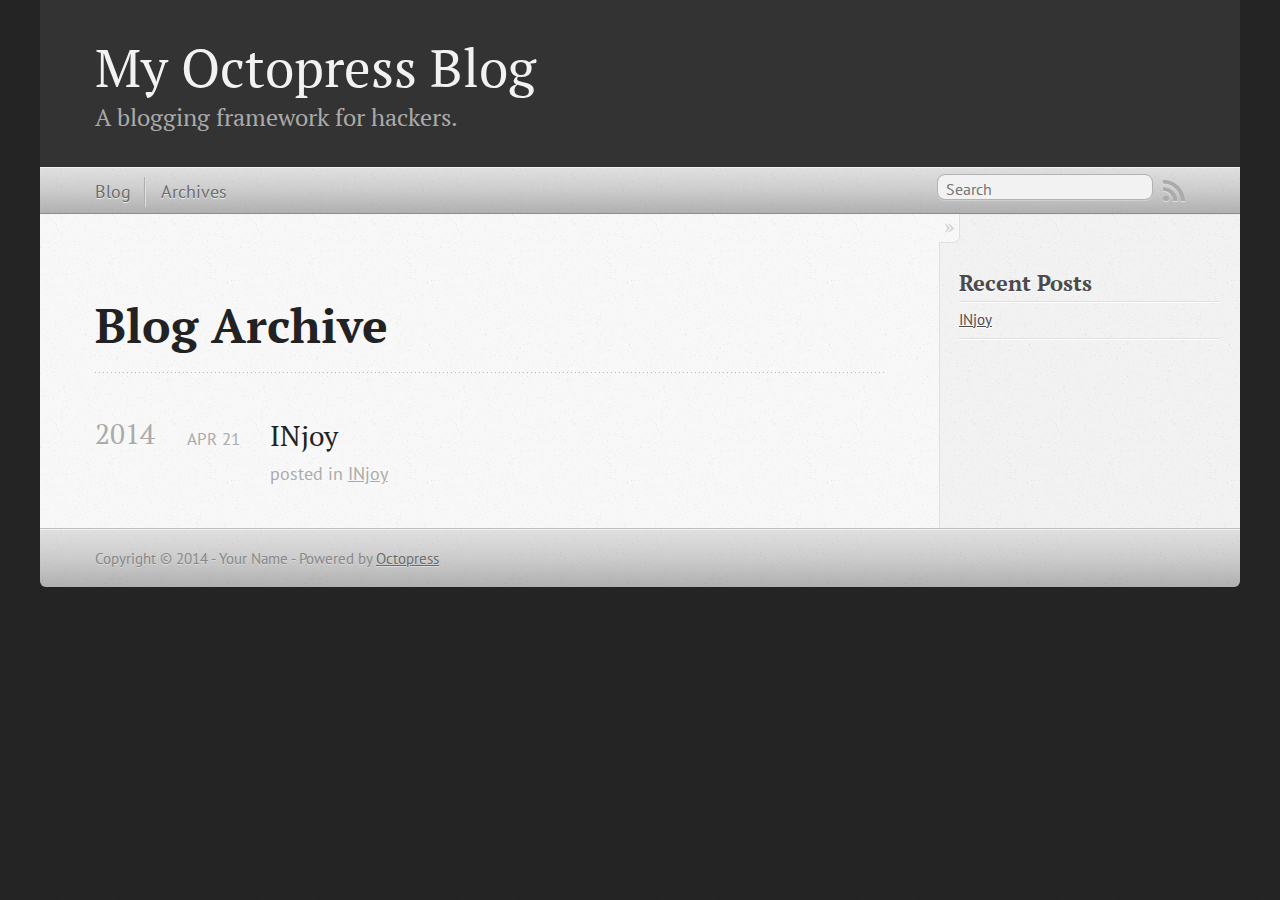
<file: blog/archives/index.html>
<!DOCTYPE html>
<!--[if IEMobile 7 ]><html class="no-js iem7"><![endif]-->
<!--[if lt IE 9]><html class="no-js lte-ie8"><![endif]-->
<!--[if (gt IE 8)|(gt IEMobile 7)|!(IEMobile)|!(IE)]><!--><html class="no-js" lang="en"><!--<![endif]-->
<head>
  <meta charset="utf-8">
  <title>Blog Archive - My Octopress Blog</title>
  <meta name="author" content="Your Name">

  
  <meta name="description" content=" Blog Archive 2014 INjoy
Apr 21 2014 posted in INjoy Recent Posts INjoy ">
  

  <!-- http://t.co/dKP3o1e -->
  <meta name="HandheldFriendly" content="True">
  <meta name="MobileOptimized" content="320">
  <meta name="viewport" content="width=device-width, initial-scale=1">

  
  <link rel="canonical" href="http://hiczf.github.io/blog/archives">
  <link href="/favicon.png" rel="icon">
  <link href="/stylesheets/screen.css" media="screen, projection" rel="stylesheet" type="text/css">
  <link href="/atom.xml" rel="alternate" title="My Octopress Blog" type="application/atom+xml">
  <script src="/javascripts/modernizr-2.0.js"></script>
  <script src="//ajax.googleapis.com/ajax/libs/jquery/1.9.1/jquery.min.js"></script>
  <script>!window.jQuery && document.write(unescape('%3Cscript src="./javascripts/libs/jquery.min.js"%3E%3C/script%3E'))</script>
  <script src="/javascripts/octopress.js" type="text/javascript"></script>
  <!--Fonts from Google"s Web font directory at http://google.com/webfonts -->
<link href="//fonts.googleapis.com/css?family=PT+Serif:regular,italic,bold,bolditalic" rel="stylesheet" type="text/css">
<link href="//fonts.googleapis.com/css?family=PT+Sans:regular,italic,bold,bolditalic" rel="stylesheet" type="text/css">

  

</head>

<body   >
  <header role="banner"><hgroup>
  <h1><a href="/">My Octopress Blog</a></h1>
  
    <h2>A blogging framework for hackers.</h2>
  
</hgroup>

</header>
  <nav role="navigation"><ul class="subscription" data-subscription="rss">
  <li><a href="/atom.xml" rel="subscribe-rss" title="subscribe via RSS">RSS</a></li>
  
</ul>
  
<form action="https://www.google.com/search" method="get">
  <fieldset role="search">
    <input type="hidden" name="q" value="site:hiczf.github.io" />
    <input class="search" type="text" name="q" results="0" placeholder="Search"/>
  </fieldset>
</form>
  
<ul class="main-navigation">
  <li><a href="/">Blog</a></li>
  <li><a href="/blog/archives">Archives</a></li>
</ul>

</nav>
  <div id="main">
    <div id="content">
      <div>
<article role="article">
  
  <header>
    <h1 class="entry-title">Blog Archive</h1>
    
  </header>
  
  <div id="blog-archives">



  
  <h2>2014</h2>

<article>
  
<h1><a href="/blog/2014/04/21/INjoy/">INjoy</a></h1>
<time datetime="2014-04-21T17:44:59+08:00" pubdate><span class='month'>Apr</span> <span class='day'>21</span> <span class='year'>2014</span></time>

<footer>
  <span class="categories">posted in <a class='category' href='/blog/categories/injoy/'>INjoy</a></span>
</footer>


</article>

</div>

  
</article>

</div>

<aside class="sidebar">
  
    <section>
  <h1>Recent Posts</h1>
  <ul id="recent_posts">
    
      <li class="post">
        <a href="/blog/2014/04/21/INjoy/">INjoy</a>
      </li>
    
  </ul>
</section>





  
</aside>


    </div>
  </div>
  <footer role="contentinfo"><p>
  Copyright &copy; 2014 - Your Name -
  <span class="credit">Powered by <a href="http://octopress.org">Octopress</a></span>
</p>

</footer>
  







  <script type="text/javascript">
    (function(){
      var twitterWidgets = document.createElement('script');
      twitterWidgets.type = 'text/javascript';
      twitterWidgets.async = true;
      twitterWidgets.src = '//platform.twitter.com/widgets.js';
      document.getElementsByTagName('head')[0].appendChild(twitterWidgets);
    })();
  </script>





</body>
</html>
</file>
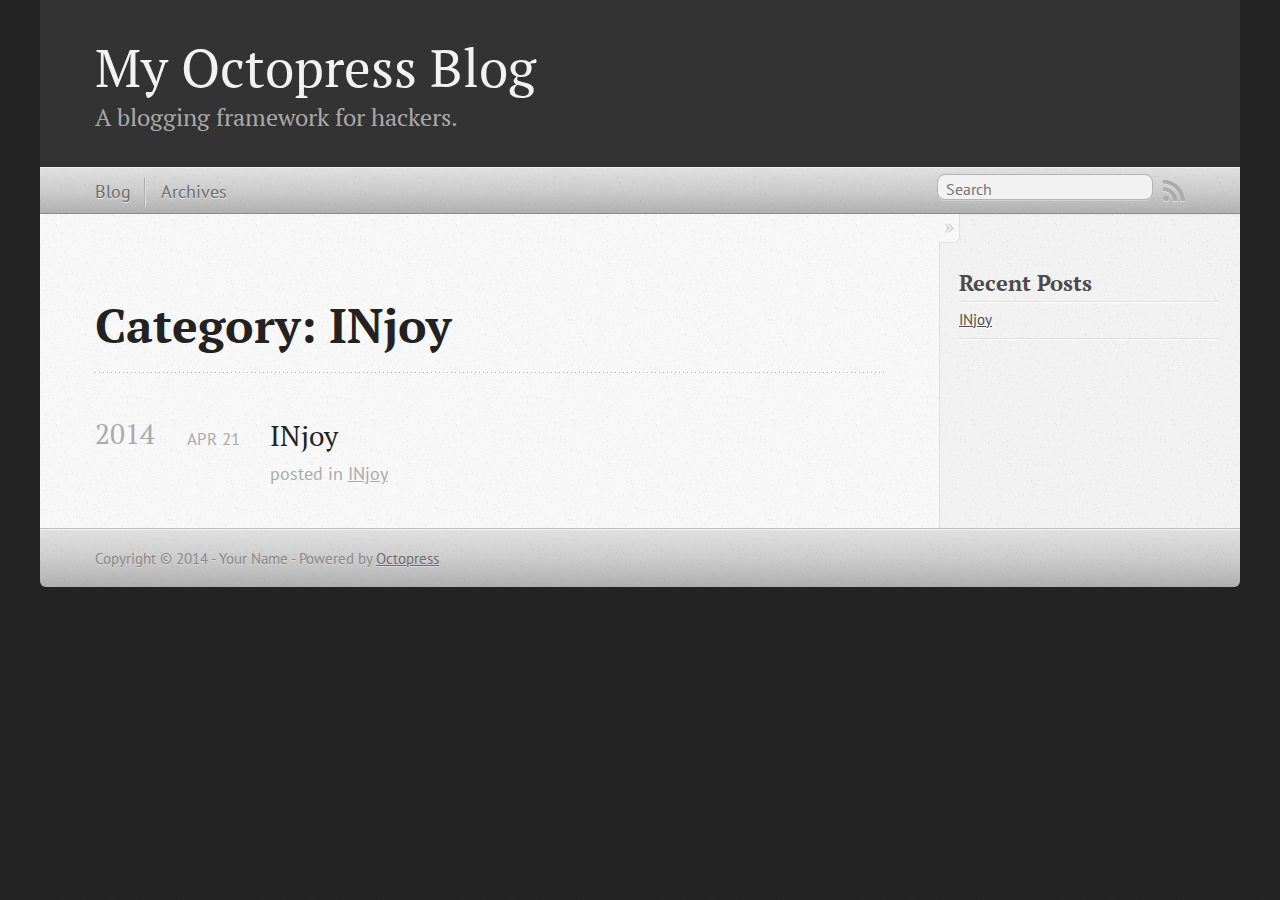
<file: blog/categories/injoy/index.html>
<!DOCTYPE html>
<!--[if IEMobile 7 ]><html class="no-js iem7"><![endif]-->
<!--[if lt IE 9]><html class="no-js lte-ie8"><![endif]-->
<!--[if (gt IE 8)|(gt IEMobile 7)|!(IEMobile)|!(IE)]><!--><html class="no-js" lang="en"><!--<![endif]-->
<head>
  <meta charset="utf-8">
  <title>Category: INjoy - My Octopress Blog</title>
  <meta name="author" content="Your Name">

  
  <meta name="description" content="Category: INjoy">
  

  <!-- http://t.co/dKP3o1e -->
  <meta name="HandheldFriendly" content="True">
  <meta name="MobileOptimized" content="320">
  <meta name="viewport" content="width=device-width, initial-scale=1">

  
  <link rel="canonical" href="http://hiczf.github.ioblog/categories/injoy">
  <link href="/favicon.png" rel="icon">
  <link href="/stylesheets/screen.css" media="screen, projection" rel="stylesheet" type="text/css">
  <link href="/atom.xml" rel="alternate" title="My Octopress Blog" type="application/atom+xml">
  <script src="/javascripts/modernizr-2.0.js"></script>
  <script src="//ajax.googleapis.com/ajax/libs/jquery/1.9.1/jquery.min.js"></script>
  <script>!window.jQuery && document.write(unescape('%3Cscript src="./javascripts/libs/jquery.min.js"%3E%3C/script%3E'))</script>
  <script src="/javascripts/octopress.js" type="text/javascript"></script>
  <!--Fonts from Google"s Web font directory at http://google.com/webfonts -->
<link href="//fonts.googleapis.com/css?family=PT+Serif:regular,italic,bold,bolditalic" rel="stylesheet" type="text/css">
<link href="//fonts.googleapis.com/css?family=PT+Sans:regular,italic,bold,bolditalic" rel="stylesheet" type="text/css">

  

</head>

<body   >
  <header role="banner"><hgroup>
  <h1><a href="/">My Octopress Blog</a></h1>
  
    <h2>A blogging framework for hackers.</h2>
  
</hgroup>

</header>
  <nav role="navigation"><ul class="subscription" data-subscription="rss">
  <li><a href="/atom.xml" rel="subscribe-rss" title="subscribe via RSS">RSS</a></li>
  
</ul>
  
<form action="https://www.google.com/search" method="get">
  <fieldset role="search">
    <input type="hidden" name="q" value="site:hiczf.github.io" />
    <input class="search" type="text" name="q" results="0" placeholder="Search"/>
  </fieldset>
</form>
  
<ul class="main-navigation">
  <li><a href="/">Blog</a></li>
  <li><a href="/blog/archives">Archives</a></li>
</ul>

</nav>
  <div id="main">
    <div id="content">
      <div>
<article role="article">
  
  <header>
    <h1 class="entry-title">Category: INjoy</h1>
    
  </header>
  
  <div id="blog-archives" class="category">



  
  <h2>2014</h2>

<article>
  
<h1><a href="/blog/2014/04/21/INjoy/">INjoy</a></h1>
<time datetime="2014-04-21T17:44:59+08:00" pubdate><span class='month'>Apr</span> <span class='day'>21</span> <span class='year'>2014</span></time>

<footer>
  <span class="categories">posted in <a class='category' href='/blog/categories/injoy/'>INjoy</a></span>
</footer>


</article>

</div>

  
</article>

</div>

<aside class="sidebar">
  
    <section>
  <h1>Recent Posts</h1>
  <ul id="recent_posts">
    
      <li class="post">
        <a href="/blog/2014/04/21/INjoy/">INjoy</a>
      </li>
    
  </ul>
</section>





  
</aside>


    </div>
  </div>
  <footer role="contentinfo"><p>
  Copyright &copy; 2014 - Your Name -
  <span class="credit">Powered by <a href="http://octopress.org">Octopress</a></span>
</p>

</footer>
  







  <script type="text/javascript">
    (function(){
      var twitterWidgets = document.createElement('script');
      twitterWidgets.type = 'text/javascript';
      twitterWidgets.async = true;
      twitterWidgets.src = '//platform.twitter.com/widgets.js';
      document.getElementsByTagName('head')[0].appendChild(twitterWidgets);
    })();
  </script>





</body>
</html>
</file>
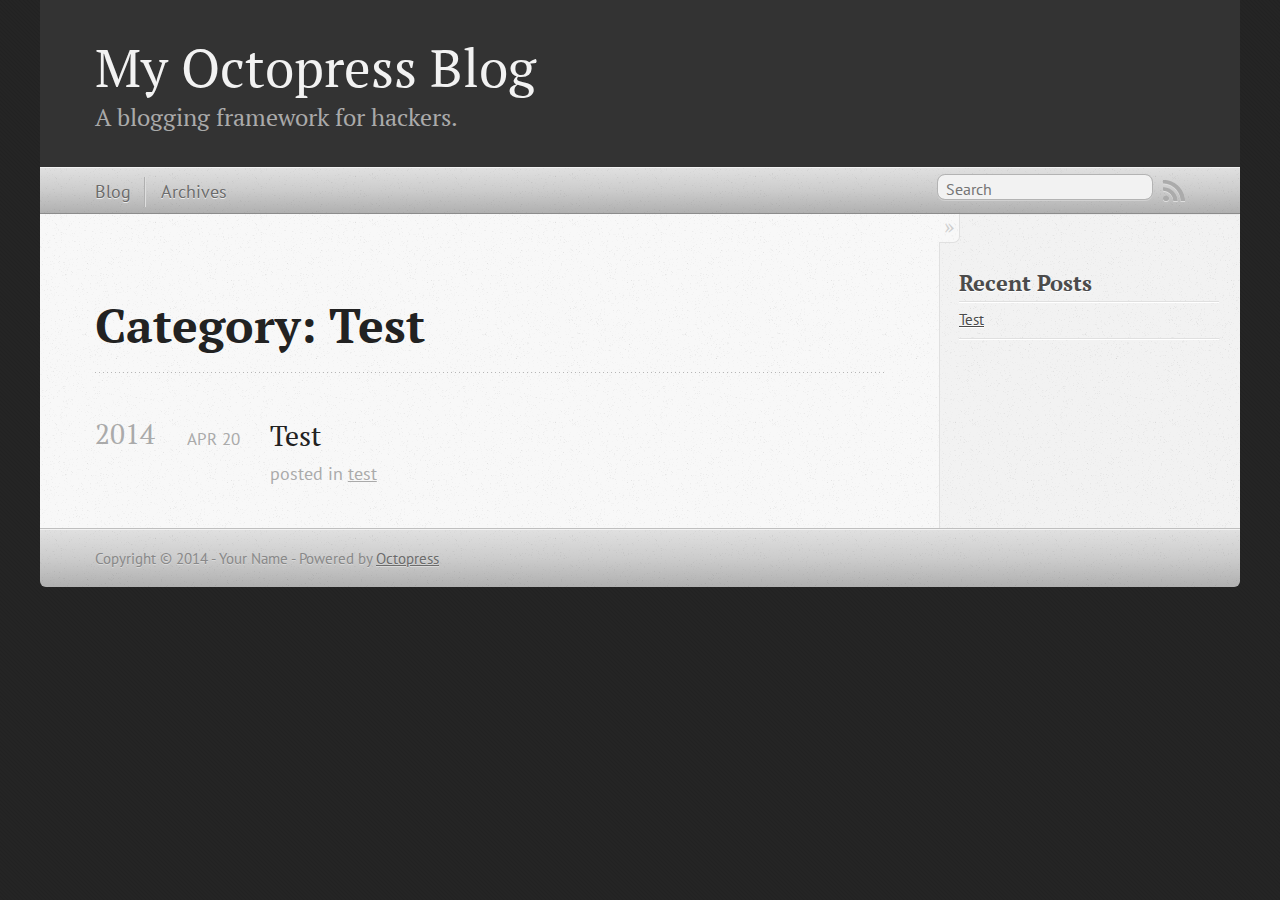
<file: blog/categories/test/index.html>
<!DOCTYPE html>
<!--[if IEMobile 7 ]><html class="no-js iem7"><![endif]-->
<!--[if lt IE 9]><html class="no-js lte-ie8"><![endif]-->
<!--[if (gt IE 8)|(gt IEMobile 7)|!(IEMobile)|!(IE)]><!--><html class="no-js" lang="en"><!--<![endif]-->
<head>
  <meta charset="utf-8">
  <title>Category: Test - My Octopress Blog</title>
  <meta name="author" content="Your Name">

  
  <meta name="description" content="Category: test">
  

  <!-- http://t.co/dKP3o1e -->
  <meta name="HandheldFriendly" content="True">
  <meta name="MobileOptimized" content="320">
  <meta name="viewport" content="width=device-width, initial-scale=1">

  
  <link rel="canonical" href="http://hiczf.github.ioblog/categories/test">
  <link href="/favicon.png" rel="icon">
  <link href="/stylesheets/screen.css" media="screen, projection" rel="stylesheet" type="text/css">
  <link href="/atom.xml" rel="alternate" title="My Octopress Blog" type="application/atom+xml">
  <script src="/javascripts/modernizr-2.0.js"></script>
  <script src="//ajax.googleapis.com/ajax/libs/jquery/1.9.1/jquery.min.js"></script>
  <script>!window.jQuery && document.write(unescape('%3Cscript src="./javascripts/libs/jquery.min.js"%3E%3C/script%3E'))</script>
  <script src="/javascripts/octopress.js" type="text/javascript"></script>
  <!--Fonts from Google"s Web font directory at http://google.com/webfonts -->
<link href="//fonts.googleapis.com/css?family=PT+Serif:regular,italic,bold,bolditalic" rel="stylesheet" type="text/css">
<link href="//fonts.googleapis.com/css?family=PT+Sans:regular,italic,bold,bolditalic" rel="stylesheet" type="text/css">

  

</head>

<body   >
  <header role="banner"><hgroup>
  <h1><a href="/">My Octopress Blog</a></h1>
  
    <h2>A blogging framework for hackers.</h2>
  
</hgroup>

</header>
  <nav role="navigation"><ul class="subscription" data-subscription="rss">
  <li><a href="/atom.xml" rel="subscribe-rss" title="subscribe via RSS">RSS</a></li>
  
</ul>
  
<form action="https://www.google.com/search" method="get">
  <fieldset role="search">
    <input type="hidden" name="q" value="site:hiczf.github.io" />
    <input class="search" type="text" name="q" results="0" placeholder="Search"/>
  </fieldset>
</form>
  
<ul class="main-navigation">
  <li><a href="/">Blog</a></li>
  <li><a href="/blog/archives">Archives</a></li>
</ul>

</nav>
  <div id="main">
    <div id="content">
      <div>
<article role="article">
  
  <header>
    <h1 class="entry-title">Category: Test</h1>
    
  </header>
  
  <div id="blog-archives" class="category">



  
  <h2>2014</h2>

<article>
  
<h1><a href="/blog/2014/04/20/test/">Test</a></h1>
<time datetime="2014-04-20T22:12:43+08:00" pubdate><span class='month'>Apr</span> <span class='day'>20</span> <span class='year'>2014</span></time>

<footer>
  <span class="categories">posted in <a class='category' href='/blog/categories/test/'>test</a></span>
</footer>


</article>

</div>

  
</article>

</div>

<aside class="sidebar">
  
    <section>
  <h1>Recent Posts</h1>
  <ul id="recent_posts">
    
      <li class="post">
        <a href="/blog/2014/04/20/test/">Test</a>
      </li>
    
  </ul>
</section>





  
</aside>


    </div>
  </div>
  <footer role="contentinfo"><p>
  Copyright &copy; 2014 - Your Name -
  <span class="credit">Powered by <a href="http://octopress.org">Octopress</a></span>
</p>

</footer>
  







  <script type="text/javascript">
    (function(){
      var twitterWidgets = document.createElement('script');
      twitterWidgets.type = 'text/javascript';
      twitterWidgets.async = true;
      twitterWidgets.src = '//platform.twitter.com/widgets.js';
      document.getElementsByTagName('head')[0].appendChild(twitterWidgets);
    })();
  </script>





</body>
</html>
</file>
<file: stylesheets/screen.css>
html,body,div,span,applet,object,iframe,h1,h2,h3,h4,h5,h6,p,blockquote,pre,a,abbr,acronym,address,big,cite,code,del,dfn,em,img,ins,kbd,q,s,samp,small,strike,strong,sub,sup,tt,var,b,u,i,center,dl,dt,dd,ol,ul,li,fieldset,form,label,legend,table,caption,tbody,tfoot,thead,tr,th,td,article,aside,canvas,details,embed,figure,figcaption,footer,header,hgroup,menu,nav,output,ruby,section,summary,time,mark,audio,video{margin:0;padding:0;border:0;font:inherit;font-size:100%;vertical-align:baseline}html{line-height:1}ol,ul{list-style:none}table{border-collapse:collapse;border-spacing:0}caption,th,td{text-align:left;font-weight:normal;vertical-align:middle}q,blockquote{quotes:none}q:before,q:after,blockquote:before,blockquote:after{content:"";content:none}a img{border:none}article,aside,details,figcaption,figure,footer,header,hgroup,menu,nav,section,summary{display:block}a{color:#1863a1}a:visited{color:#751590}a:focus{color:#0181eb}a:hover{color:#0181eb}a:active{color:#01579f}aside.sidebar a{color:#222}aside.sidebar a:focus{color:#0181eb}aside.sidebar a:hover{color:#0181eb}aside.sidebar a:active{color:#01579f}a{-webkit-transition:color 0.3s;-moz-transition:color 0.3s;-o-transition:color 0.3s;transition:color 0.3s}html{background:#252525 url('/images/line-tile.png?1397734682') top left}body>div{background:#f2f2f2 url('/images/noise.png?1397734682') top left;border-bottom:1px solid #bfbfbf}body>div>div{background:#f8f8f8 url('/images/noise.png?1397734682') top left;border-right:1px solid #e0e0e0}.heading,body>header h1,h1,h2,h3,h4,h5,h6{font-family:"PT Serif","Georgia","Helvetica Neue",Arial,sans-serif}.sans,body>header h2,article header p.meta,article>footer,#content .blog-index footer,html .gist .gist-file .gist-meta,#blog-archives a.category,#blog-archives time,aside.sidebar section,body>footer{font-family:"PT Sans","Helvetica Neue",Arial,sans-serif}.serif,body,#content .blog-index a[rel=full-article]{font-family:"PT Serif",Georgia,Times,"Times New Roman",serif}.mono,pre,code,tt,p code,li code{font-family:Menlo,Monaco,"Andale Mono","lucida console","Courier New",monospace}body>header h1{font-size:2.2em;font-family:"PT Serif","Georgia","Helvetica Neue",Arial,sans-serif;font-weight:normal;line-height:1.2em;margin-bottom:0.6667em}body>header h2{font-family:"PT Serif","Georgia","Helvetica Neue",Arial,sans-serif}body{line-height:1.5em;color:#222}h1{font-size:2.2em;line-height:1.2em}@media only screen and (min-width: 992px){body{font-size:1.15em}h1{font-size:2.6em;line-height:1.2em}}h1,h2,h3,h4,h5,h6{text-rendering:optimizelegibility;margin-bottom:1em;font-weight:bold}h2,section h1{font-size:1.5em}h3,section h2,section section h1{font-size:1.3em}h4,section h3,section section h2,section section section h1{font-size:1em}h5,section h4,section section h3{font-size:.9em}h6,section h5,section section h4,section section section h3{font-size:.8em}p,article blockquote,ul,ol{margin-bottom:1.5em}ul{list-style-type:disc}ul ul{list-style-type:circle;margin-bottom:0px}ul ul ul{list-style-type:square;margin-bottom:0px}ol{list-style-type:decimal}ol ol{list-style-type:lower-alpha;margin-bottom:0px}ol ol ol{list-style-type:lower-roman;margin-bottom:0px}ul,ul ul,ul ol,ol,ol ul,ol ol{margin-left:1.3em}ul ul,ul ol,ol ul,ol ol{margin-bottom:0em}strong{font-weight:bold}em{font-style:italic}sup,sub{font-size:0.75em;position:relative;display:inline-block;padding:0 .2em;line-height:.8em}sup{top:-.5em}sub{bottom:-.5em}a[rev='footnote']{font-size:.75em;padding:0 .3em;line-height:1}q{font-style:italic}q:before{content:"\201C"}q:after{content:"\201D"}em,dfn{font-style:italic}strong,dfn{font-weight:bold}del,s{text-decoration:line-through}abbr,acronym{border-bottom:1px dotted;cursor:help}hr{margin-bottom:0.2em}small{font-size:.8em}big{font-size:1.2em}article blockquote{font-style:italic;position:relative;font-size:1.2em;line-height:1.5em;padding-left:1em;border-left:4px solid rgba(170,170,170,0.5)}article blockquote cite{font-style:italic}article blockquote cite a{color:#aaa !important;word-wrap:break-word}article blockquote cite:before{content:'\2014';padding-right:.3em;padding-left:.3em;color:#aaa}@media only screen and (min-width: 992px){article blockquote{padding-left:1.5em;border-left-width:4px}}.pullquote-right:before,.pullquote-left:before{padding:0;border:none;content:attr(data-pullquote);float:right;width:45%;margin:.5em 0 1em 1.5em;position:relative;top:7px;font-size:1.4em;line-height:1.45em}.pullquote-left:before{float:left;margin:.5em 1.5em 1em 0}.force-wrap,article a,aside.sidebar a{white-space:-moz-pre-wrap;white-space:-pre-wrap;white-space:-o-pre-wrap;white-space:pre-wrap;word-wrap:break-word}.group,body>header,body>nav,body>footer,body #content>article,body #content>div>article,body #content>div>section,body div.pagination,aside.sidebar,#main,#content,.sidebar{*zoom:1}.group:after,body>header:after,body>nav:after,body>footer:after,body #content>article:after,body #content>div>section:after,body div.pagination:after,#main:after,#content:after,.sidebar:after{content:"";display:table;clear:both}body{-webkit-text-size-adjust:none;max-width:1200px;position:relative;margin:0 auto}body>header,body>nav,body>footer,body #content>article,body #content>div>article,body #content>div>section{padding-left:18px;padding-right:18px}@media only screen and (min-width: 480px){body>header,body>nav,body>footer,body #content>article,body #content>div>article,body #content>div>section{padding-left:25px;padding-right:25px}}@media only screen and (min-width: 768px){body>header,body>nav,body>footer,body #content>article,body #content>div>article,body #content>div>section{padding-left:35px;padding-right:35px}}@media only screen and (min-width: 992px){body>header,body>nav,body>footer,body #content>article,body #content>div>article,body #content>div>section{padding-left:55px;padding-right:55px}}body div.pagination{margin-left:18px;margin-right:18px}@media only screen and (min-width: 480px){body div.pagination{margin-left:25px;margin-right:25px}}@media only screen and (min-width: 768px){body div.pagination{margin-left:35px;margin-right:35px}}@media only screen and (min-width: 992px){body div.pagination{margin-left:55px;margin-right:55px}}body>header{font-size:1em;padding-top:1.5em;padding-bottom:1.5em}#content{overflow:hidden}#content>div,#content>article{width:100%}aside.sidebar{float:none;padding:0 18px 1px;background-color:#f7f7f7;border-top:1px solid #e0e0e0}.flex-content,article img,article video,article .flash-video,aside.sidebar img{max-width:100%;height:auto}.basic-alignment.left,article img.left,article video.left,article .left.flash-video,aside.sidebar img.left{float:left;margin-right:1.5em}.basic-alignment.right,article img.right,article video.right,article .right.flash-video,aside.sidebar img.right{float:right;margin-left:1.5em}.basic-alignment.center,article img.center,article video.center,article .center.flash-video,aside.sidebar img.center{display:block;margin:0 auto 1.5em}.basic-alignment.left,article img.left,article video.left,article .left.flash-video,aside.sidebar img.left,.basic-alignment.right,article img.right,article video.right,article .right.flash-video,aside.sidebar img.right{margin-bottom:.8em}.toggle-sidebar,.no-sidebar .toggle-sidebar{display:none}@media only screen and (min-width: 750px){body.sidebar-footer aside.sidebar{float:none;width:auto;clear:left;margin:0;padding:0 35px 1px;background-color:#f7f7f7;border-top:1px solid #eaeaea}body.sidebar-footer aside.sidebar section.odd,body.sidebar-footer aside.sidebar section.even{float:left;width:48%}body.sidebar-footer aside.sidebar section.odd{margin-left:0}body.sidebar-footer aside.sidebar section.even{margin-left:4%}body.sidebar-footer aside.sidebar.thirds section{width:30%;margin-left:5%}body.sidebar-footer aside.sidebar.thirds section.first{margin-left:0;clear:both}}body.sidebar-footer #content{margin-right:0px}body.sidebar-footer .toggle-sidebar{display:none}@media only screen and (min-width: 550px){body>header{font-size:1em}}@media only screen and (min-width: 750px){aside.sidebar{float:none;width:auto;clear:left;margin:0;padding:0 35px 1px;background-color:#f7f7f7;border-top:1px solid #eaeaea}aside.sidebar section.odd,aside.sidebar section.even{float:left;width:48%}aside.sidebar section.odd{margin-left:0}aside.sidebar section.even{margin-left:4%}aside.sidebar.thirds section{width:30%;margin-left:5%}aside.sidebar.thirds section.first{margin-left:0;clear:both}}@media only screen and (min-width: 768px){body{-webkit-text-size-adjust:auto}body>header{font-size:1.2em}#main{padding:0;margin:0 auto}#content{overflow:visible;margin-right:240px;position:relative}.no-sidebar #content{margin-right:0;border-right:0}.collapse-sidebar #content{margin-right:20px}#content>div,#content>article{padding-top:17.5px;padding-bottom:17.5px;float:left}aside.sidebar{width:210px;padding:0 15px 15px;background:none;clear:none;float:left;margin:0 -100% 0 0}aside.sidebar section{width:auto;margin-left:0}aside.sidebar section.odd,aside.sidebar section.even{float:none;width:auto;margin-left:0}.collapse-sidebar aside.sidebar{float:none;width:auto;clear:left;margin:0;padding:0 35px 1px;background-color:#f7f7f7;border-top:1px solid #eaeaea}.collapse-sidebar aside.sidebar section.odd,.collapse-sidebar aside.sidebar section.even{float:left;width:48%}.collapse-sidebar aside.sidebar section.odd{margin-left:0}.collapse-sidebar aside.sidebar section.even{margin-left:4%}.collapse-sidebar aside.sidebar.thirds section{width:30%;margin-left:5%}.collapse-sidebar aside.sidebar.thirds section.first{margin-left:0;clear:both}}@media only screen and (min-width: 992px){body>header{font-size:1.3em}#content{margin-right:300px}#content>div,#content>article{padding-top:27.5px;padding-bottom:27.5px}aside.sidebar{width:260px;padding:1.2em 20px 20px}.collapse-sidebar aside.sidebar{padding-left:55px;padding-right:55px}}@media only screen and (min-width: 768px){ul,ol{margin-left:0}}body>header{background:#333}body>header h1{display:inline-block;margin:0}body>header h1 a,body>header h1 a:visited,body>header h1 a:hover{color:#f2f2f2;text-decoration:none}body>header h2{margin:.2em 0 0;font-size:1em;color:#aaa;font-weight:normal}body>nav{position:relative;background-color:#ccc;background:url('/images/noise.png?1397734682'),-webkit-gradient(linear, 50% 0%, 50% 100%, color-stop(0%, #e0e0e0), color-stop(50%, #cccccc), color-stop(100%, #b0b0b0));background:url('/images/noise.png?1397734682'),-webkit-linear-gradient(#e0e0e0,#cccccc,#b0b0b0);background:url('/images/noise.png?1397734682'),-moz-linear-gradient(#e0e0e0,#cccccc,#b0b0b0);background:url('/images/noise.png?1397734682'),-o-linear-gradient(#e0e0e0,#cccccc,#b0b0b0);background:url('/images/noise.png?1397734682'),linear-gradient(#e0e0e0,#cccccc,#b0b0b0);border-top:1px solid #f2f2f2;border-bottom:1px solid #8c8c8c;padding-top:.35em;padding-bottom:.35em}body>nav form{-webkit-background-clip:padding;-moz-background-clip:padding;background-clip:padding-box;margin:0;padding:0}body>nav form .search{padding:.3em .5em 0;font-size:.85em;font-family:"PT Sans","Helvetica Neue",Arial,sans-serif;line-height:1.1em;width:95%;-webkit-border-radius:0.5em;-moz-border-radius:0.5em;-ms-border-radius:0.5em;-o-border-radius:0.5em;border-radius:0.5em;-webkit-background-clip:padding;-moz-background-clip:padding;background-clip:padding-box;-webkit-box-shadow:#d1d1d1 0 1px;-moz-box-shadow:#d1d1d1 0 1px;box-shadow:#d1d1d1 0 1px;background-color:#f2f2f2;border:1px solid #b3b3b3;color:#888}body>nav form .search:focus{color:#444;border-color:#80b1df;-webkit-box-shadow:#80b1df 0 0 4px,#80b1df 0 0 3px inset;-moz-box-shadow:#80b1df 0 0 4px,#80b1df 0 0 3px inset;box-shadow:#80b1df 0 0 4px,#80b1df 0 0 3px inset;background-color:#fff;outline:none}body>nav fieldset[role=search]{float:right;width:48%}body>nav fieldset.mobile-nav{float:left;width:48%}body>nav fieldset.mobile-nav select{width:100%;font-size:.8em;border:1px solid #888}body>nav ul{display:none}@media only screen and (min-width: 550px){body>nav{font-size:.9em}body>nav ul{margin:0;padding:0;border:0;overflow:hidden;*zoom:1;float:left;display:block;padding-top:.15em}body>nav ul li{list-style-image:none;list-style-type:none;margin-left:0;white-space:nowrap;display:inline;float:left;padding-left:0;padding-right:0}body>nav ul li:first-child,body>nav ul li.first{padding-left:0}body>nav ul li:last-child{padding-right:0}body>nav ul li.last{padding-right:0}body>nav ul.subscription{margin-left:.8em;float:right}body>nav ul.subscription li:last-child a{padding-right:0}body>nav ul li{margin:0}body>nav a{color:#6b6b6b;font-family:"PT Sans","Helvetica Neue",Arial,sans-serif;text-shadow:#ebebeb 0 1px;float:left;text-decoration:none;font-size:1.1em;padding:.1em 0;line-height:1.5em}body>nav a:visited{color:#6b6b6b}body>nav a:hover{color:#2b2b2b}body>nav li+li{border-left:1px solid #b0b0b0;margin-left:.8em}body>nav li+li a{padding-left:.8em;border-left:1px solid #dedede}body>nav form{float:right;text-align:left;padding-left:.8em;width:175px}body>nav form .search{width:93%;font-size:.95em;line-height:1.2em}body>nav ul[data-subscription$=email]+form{width:97px}body>nav ul[data-subscription$=email]+form .search{width:91%}body>nav fieldset.mobile-nav{display:none}body>nav fieldset[role=search]{width:99%}}@media only screen and (min-width: 992px){body>nav form{width:215px}body>nav ul[data-subscription$=email]+form{width:147px}}.no-placeholder body>nav .search{background:#f2f2f2 url('/images/search.png?1397734682') 0.3em 0.25em no-repeat;text-indent:1.3em}@media only screen and (min-width: 550px){.maskImage body>nav ul[data-subscription$=email]+form{width:123px}}@media only screen and (min-width: 992px){.maskImage body>nav ul[data-subscription$=email]+form{width:173px}}.maskImage ul.subscription{position:relative;top:.2em}.maskImage ul.subscription li,.maskImage ul.subscription a{border:0;padding:0}.maskImage a[rel=subscribe-rss]{position:relative;top:0px;text-indent:-999999em;background-color:#dedede;border:0;padding:0}.maskImage a[rel=subscribe-rss],.maskImage a[rel=subscribe-rss]:after{-webkit-mask-image:url('/images/rss.png?1397734682');-moz-mask-image:url('/images/rss.png?1397734682');-ms-mask-image:url('/images/rss.png?1397734682');-o-mask-image:url('/images/rss.png?1397734682');mask-image:url('/images/rss.png?1397734682');-webkit-mask-repeat:no-repeat;-moz-mask-repeat:no-repeat;-ms-mask-repeat:no-repeat;-o-mask-repeat:no-repeat;mask-repeat:no-repeat;width:22px;height:22px}.maskImage a[rel=subscribe-rss]:after{content:"";position:absolute;top:-1px;left:0;background-color:#ababab}.maskImage a[rel=subscribe-rss]:hover:after{background-color:#9e9e9e}.maskImage a[rel=subscribe-email]{position:relative;top:0px;text-indent:-999999em;background-color:#dedede;border:0;padding:0}.maskImage a[rel=subscribe-email],.maskImage a[rel=subscribe-email]:after{-webkit-mask-image:url('/images/email.png?1397734682');-moz-mask-image:url('/images/email.png?1397734682');-ms-mask-image:url('/images/email.png?1397734682');-o-mask-image:url('/images/email.png?1397734682');mask-image:url('/images/email.png?1397734682');-webkit-mask-repeat:no-repeat;-moz-mask-repeat:no-repeat;-ms-mask-repeat:no-repeat;-o-mask-repeat:no-repeat;mask-repeat:no-repeat;width:28px;height:22px}.maskImage a[rel=subscribe-email]:after{content:"";position:absolute;top:-1px;left:0;background-color:#ababab}.maskImage a[rel=subscribe-email]:hover:after{background-color:#9e9e9e}article{padding-top:1em}article header{position:relative;padding-top:2em;padding-bottom:1em;margin-bottom:1em;background:url('[data-uri]') bottom left repeat-x}article header h1{margin:0}article header h1 a{text-decoration:none}article header h1 a:hover{text-decoration:underline}article header p{font-size:.9em;color:#aaa;margin:0}article header p.meta{text-transform:uppercase;position:absolute;top:0}@media only screen and (min-width: 768px){article header{margin-bottom:1.5em;padding-bottom:1em;background:url('[data-uri]') bottom left repeat-x}}article h2{padding-top:0.8em;background:url('[data-uri]') top left repeat-x}.entry-content article h2:first-child,article header+h2{padding-top:0}article h2:first-child,article header+h2{background:none}article .feature{padding-top:.5em;margin-bottom:1em;padding-bottom:1em;background:url('[data-uri]') bottom left repeat-x;font-size:2.0em;font-style:italic;line-height:1.3em}article img,article video,article .flash-video{-webkit-border-radius:0.3em;-moz-border-radius:0.3em;-ms-border-radius:0.3em;-o-border-radius:0.3em;border-radius:0.3em;-webkit-box-shadow:rgba(0,0,0,0.15) 0 1px 4px;-moz-box-shadow:rgba(0,0,0,0.15) 0 1px 4px;box-shadow:rgba(0,0,0,0.15) 0 1px 4px;-webkit-box-sizing:border-box;-moz-box-sizing:border-box;box-sizing:border-box;border:#fff 0.5em solid}article video,article .flash-video{margin:0 auto 1.5em}article video{display:block;width:100%}article .flash-video>div{position:relative;display:block;padding-bottom:56.25%;padding-top:1px;height:0;overflow:hidden}article .flash-video>div iframe,article .flash-video>div object,article .flash-video>div embed{position:absolute;top:0;left:0;width:100%;height:100%}article>footer{padding-bottom:2.5em;margin-top:2em}article>footer p.meta{margin-bottom:.8em;font-size:.85em;clear:both;overflow:hidden}.blog-index article+article{background:url('[data-uri]') top left repeat-x}#content .blog-index{padding-top:0;padding-bottom:0}#content .blog-index article{padding-top:2em}#content .blog-index article header{background:none;padding-bottom:0}#content .blog-index article h1{font-size:2.2em}#content .blog-index article h1 a{color:inherit}#content .blog-index article h1 a:hover{color:#0181eb}#content .blog-index a[rel=full-article]{background:#ebebeb;display:inline-block;padding:.4em .8em;margin-right:.5em;text-decoration:none;color:#666;-webkit-transition:background-color 0.5s;-moz-transition:background-color 0.5s;-o-transition:background-color 0.5s;transition:background-color 0.5s}#content .blog-index a[rel=full-article]:hover{background:#0181eb;text-shadow:none;color:#f8f8f8}#content .blog-index footer{margin-top:1em}.separator,article>footer .byline+time:before,article>footer time+time:before,article>footer .comments:before,article>footer .byline ~ .categories:before{content:"\2022 ";padding:0 .4em 0 .2em;display:inline-block}#content div.pagination{text-align:center;font-size:.95em;position:relative;background:url('[data-uri]') top left repeat-x;padding-top:1.5em;padding-bottom:1.5em}#content div.pagination a{text-decoration:none;color:#aaa}#content div.pagination a.prev{position:absolute;left:0}#content div.pagination a.next{position:absolute;right:0}#content div.pagination a:hover{color:#0181eb}#content div.pagination a[href*=archive]:before,#content div.pagination a[href*=archive]:after{content:'\2014';padding:0 .3em}p.meta+.sharing{padding-top:1em;padding-left:0;background:url('[data-uri]') top left repeat-x}#fb-root{display:none}.highlight,html .gist .gist-file .gist-syntax .gist-highlight{border:1px solid #05232b !important}.highlight table td.code,html .gist .gist-file .gist-syntax .gist-highlight table td.code{width:100%}.highlight .line-numbers,html .gist .gist-file .gist-syntax .highlight .line_numbers{text-align:right;font-size:13px;line-height:1.45em;background:#073642 url('/images/noise.png?1397734682') top left !important;border-right:1px solid #00232c !important;-webkit-box-shadow:#083e4b -1px 0 inset;-moz-box-shadow:#083e4b -1px 0 inset;box-shadow:#083e4b -1px 0 inset;text-shadow:#021014 0 -1px;padding:.8em !important;-webkit-border-radius:0;-moz-border-radius:0;-ms-border-radius:0;-o-border-radius:0;border-radius:0}.highlight .line-numbers span,html .gist .gist-file .gist-syntax .highlight .line_numbers span{color:#586e75 !important}figure.code,.gist-file,pre{-webkit-box-shadow:rgba(0,0,0,0.06) 0 0 10px;-moz-box-shadow:rgba(0,0,0,0.06) 0 0 10px;box-shadow:rgba(0,0,0,0.06) 0 0 10px}figure.code .highlight pre,.gist-file .highlight pre,pre .highlight pre{-webkit-box-shadow:none;-moz-box-shadow:none;box-shadow:none}.gist .highlight *::-moz-selection,figure.code .highlight *::-moz-selection{background:#386774;color:inherit;text-shadow:#002b36 0 1px}.gist .highlight *::-webkit-selection,figure.code .highlight *::-webkit-selection{background:#386774;color:inherit;text-shadow:#002b36 0 1px}.gist .highlight *::selection,figure.code .highlight *::selection{background:#386774;color:inherit;text-shadow:#002b36 0 1px}html .gist .gist-file{margin-bottom:1.8em;position:relative;border:none;padding-top:26px !important}html .gist .gist-file .highlight{margin-bottom:0}html .gist .gist-file .gist-syntax{border-bottom:0 !important;background:none !important}html .gist .gist-file .gist-syntax .gist-highlight{background:#002b36 !important}html .gist .gist-file .gist-syntax .highlight pre{padding:0}html .gist .gist-file .gist-meta{padding:.6em 0.8em;border:1px solid #083e4b !important;color:#586e75;font-size:.7em !important;background:#073642 url('/images/noise.png?1397734682') top left;line-height:1.5em}html .gist .gist-file .gist-meta a{color:#75878b !important;text-decoration:none}html .gist .gist-file .gist-meta a:hover{text-decoration:underline}html .gist .gist-file .gist-meta a:hover{color:#93a1a1 !important}html .gist .gist-file .gist-meta a[href*='#file']{position:absolute;top:0;left:0;right:-10px;color:#474747 !important}html .gist .gist-file .gist-meta a[href*='#file']:hover{color:#1863a1 !important}html .gist .gist-file .gist-meta a[href*=raw]{top:.4em}pre{background:#002b36 url('/images/noise.png?1397734682') top left;-webkit-border-radius:0.4em;-moz-border-radius:0.4em;-ms-border-radius:0.4em;-o-border-radius:0.4em;border-radius:0.4em;border:1px solid #05232b;line-height:1.45em;font-size:13px;margin-bottom:2.1em;padding:.8em 1em;color:#93a1a1;overflow:auto}h3.filename+pre{-moz-border-radius-topleft:0px;-webkit-border-top-left-radius:0px;border-top-left-radius:0px;-moz-border-radius-topright:0px;-webkit-border-top-right-radius:0px;border-top-right-radius:0px}p code,li code{display:inline-block;white-space:no-wrap;background:#fff;font-size:.8em;line-height:1.5em;color:#555;border:1px solid #ddd;-webkit-border-radius:0.4em;-moz-border-radius:0.4em;-ms-border-radius:0.4em;-o-border-radius:0.4em;border-radius:0.4em;padding:0 .3em;margin:-1px 0}p pre code,li pre code{font-size:1em !important;background:none;border:none}.pre-code,html .gist .gist-file .gist-syntax .highlight pre,.highlight code{font-family:Menlo,Monaco,"Andale Mono","lucida console","Courier New",monospace !important;overflow:scroll;overflow-y:hidden;display:block;padding:.8em;overflow-x:auto;line-height:1.45em;background:#002b36 url('/images/noise.png?1397734682') top left !important;color:#93a1a1 !important}.pre-code span,html .gist .gist-file .gist-syntax .highlight pre span,.highlight code span{color:#93a1a1 !important}.pre-code span,html .gist .gist-file .gist-syntax .highlight pre span,.highlight code span{font-style:normal !important;font-weight:normal !important}.pre-code .c,html .gist .gist-file .gist-syntax .highlight pre .c,.highlight code .c{color:#586e75 !important;font-style:italic !important}.pre-code .cm,html .gist .gist-file .gist-syntax .highlight pre .cm,.highlight code .cm{color:#586e75 !important;font-style:italic !important}.pre-code .cp,html .gist .gist-file .gist-syntax .highlight pre .cp,.highlight code .cp{color:#586e75 !important;font-style:italic !important}.pre-code .c1,html .gist .gist-file .gist-syntax .highlight pre .c1,.highlight code .c1{color:#586e75 !important;font-style:italic !important}.pre-code .cs,html .gist .gist-file .gist-syntax .highlight pre .cs,.highlight code .cs{color:#586e75 !important;font-weight:bold !important;font-style:italic !important}.pre-code .err,html .gist .gist-file .gist-syntax .highlight pre .err,.highlight code .err{color:#dc322f !important;background:none !important}.pre-code .k,html .gist .gist-file .gist-syntax .highlight pre .k,.highlight code .k{color:#cb4b16 !important}.pre-code .o,html .gist .gist-file .gist-syntax .highlight pre .o,.highlight code .o{color:#93a1a1 !important;font-weight:bold !important}.pre-code .p,html .gist .gist-file .gist-syntax .highlight pre .p,.highlight code .p{color:#93a1a1 !important}.pre-code .ow,html .gist .gist-file .gist-syntax .highlight pre .ow,.highlight code .ow{color:#2aa198 !important;font-weight:bold !important}.pre-code .gd,html .gist .gist-file .gist-syntax .highlight pre .gd,.highlight code .gd{color:#93a1a1 !important;background-color:#372c34 !important;display:inline-block}.pre-code .gd .x,html .gist .gist-file .gist-syntax .highlight pre .gd .x,.highlight code .gd .x{color:#93a1a1 !important;background-color:#4d2d33 !important;display:inline-block}.pre-code .ge,html .gist .gist-file .gist-syntax .highlight pre .ge,.highlight code .ge{color:#93a1a1 !important;font-style:italic !important}.pre-code .gh,html .gist .gist-file .gist-syntax .highlight pre .gh,.highlight code .gh{color:#586e75 !important}.pre-code .gi,html .gist .gist-file .gist-syntax .highlight pre .gi,.highlight code .gi{color:#93a1a1 !important;background-color:#1a412b !important;display:inline-block}.pre-code .gi .x,html .gist .gist-file .gist-syntax .highlight pre .gi .x,.highlight code .gi .x{color:#93a1a1 !important;background-color:#355720 !important;display:inline-block}.pre-code .gs,html .gist .gist-file .gist-syntax .highlight pre .gs,.highlight code .gs{color:#93a1a1 !important;font-weight:bold !important}.pre-code .gu,html .gist .gist-file .gist-syntax .highlight pre .gu,.highlight code .gu{color:#6c71c4 !important}.pre-code .kc,html .gist .gist-file .gist-syntax .highlight pre .kc,.highlight code .kc{color:#859900 !important;font-weight:bold !important}.pre-code .kd,html .gist .gist-file .gist-syntax .highlight pre .kd,.highlight code .kd{color:#268bd2 !important}.pre-code .kp,html .gist .gist-file .gist-syntax .highlight pre .kp,.highlight code .kp{color:#cb4b16 !important;font-weight:bold !important}.pre-code .kr,html .gist .gist-file .gist-syntax .highlight pre .kr,.highlight code .kr{color:#d33682 !important;font-weight:bold !important}.pre-code .kt,html .gist .gist-file .gist-syntax .highlight pre .kt,.highlight code .kt{color:#2aa198 !important}.pre-code .n,html .gist .gist-file .gist-syntax .highlight pre .n,.highlight code .n{color:#268bd2 !important}.pre-code .na,html .gist .gist-file .gist-syntax .highlight pre .na,.highlight code .na{color:#268bd2 !important}.pre-code .nb,html .gist .gist-file .gist-syntax .highlight pre .nb,.highlight code .nb{color:#859900 !important}.pre-code .nc,html .gist .gist-file .gist-syntax .highlight pre .nc,.highlight code .nc{color:#d33682 !important}.pre-code .no,html .gist .gist-file .gist-syntax .highlight pre .no,.highlight code .no{color:#b58900 !important}.pre-code .nl,html .gist .gist-file .gist-syntax .highlight pre .nl,.highlight code .nl{color:#859900 !important}.pre-code .ne,html .gist .gist-file .gist-syntax .highlight pre .ne,.highlight code .ne{color:#268bd2 !important;font-weight:bold !important}.pre-code .nf,html .gist .gist-file .gist-syntax .highlight pre .nf,.highlight code .nf{color:#268bd2 !important;font-weight:bold !important}.pre-code .nn,html .gist .gist-file .gist-syntax .highlight pre .nn,.highlight code .nn{color:#b58900 !important}.pre-code .nt,html .gist .gist-file .gist-syntax .highlight pre .nt,.highlight code .nt{color:#268bd2 !important;font-weight:bold !important}.pre-code .nx,html .gist .gist-file .gist-syntax .highlight pre .nx,.highlight code .nx{color:#b58900 !important}.pre-code .vg,html .gist .gist-file .gist-syntax .highlight pre .vg,.highlight code .vg{color:#268bd2 !important}.pre-code .vi,html .gist .gist-file .gist-syntax .highlight pre .vi,.highlight code .vi{color:#268bd2 !important}.pre-code .nv,html .gist .gist-file .gist-syntax .highlight pre .nv,.highlight code .nv{color:#268bd2 !important}.pre-code .mf,html .gist .gist-file .gist-syntax .highlight pre .mf,.highlight code .mf{color:#2aa198 !important}.pre-code .m,html .gist .gist-file .gist-syntax .highlight pre .m,.highlight code .m{color:#2aa198 !important}.pre-code .mh,html .gist .gist-file .gist-syntax .highlight pre .mh,.highlight code .mh{color:#2aa198 !important}.pre-code .mi,html .gist .gist-file .gist-syntax .highlight pre .mi,.highlight code .mi{color:#2aa198 !important}.pre-code .s,html .gist .gist-file .gist-syntax .highlight pre .s,.highlight code .s{color:#2aa198 !important}.pre-code .sd,html .gist .gist-file .gist-syntax .highlight pre .sd,.highlight code .sd{color:#2aa198 !important}.pre-code .s2,html .gist .gist-file .gist-syntax .highlight pre .s2,.highlight code .s2{color:#2aa198 !important}.pre-code .se,html .gist .gist-file .gist-syntax .highlight pre .se,.highlight code .se{color:#dc322f !important}.pre-code .si,html .gist .gist-file .gist-syntax .highlight pre .si,.highlight code .si{color:#268bd2 !important}.pre-code .sr,html .gist .gist-file .gist-syntax .highlight pre .sr,.highlight code .sr{color:#2aa198 !important}.pre-code .s1,html .gist .gist-file .gist-syntax .highlight pre .s1,.highlight code .s1{color:#2aa198 !important}.pre-code div .gd,html .gist .gist-file .gist-syntax .highlight pre div .gd,.highlight code div .gd,.pre-code div .gd .x,html .gist .gist-file .gist-syntax .highlight pre div .gd .x,.highlight code div .gd .x,.pre-code div .gi,html .gist .gist-file .gist-syntax .highlight pre div .gi,.highlight code div .gi,.pre-code div .gi .x,html .gist .gist-file .gist-syntax .highlight pre div .gi .x,.highlight code div .gi .x{display:inline-block;width:100%}.highlight,.gist-highlight{margin-bottom:1.8em;background:#002b36;overflow-y:hidden;overflow-x:auto}.highlight pre,.gist-highlight pre{background:none;-webkit-border-radius:0px;-moz-border-radius:0px;-ms-border-radius:0px;-o-border-radius:0px;border-radius:0px;border:none;padding:0;margin-bottom:0}pre::-webkit-scrollbar,.highlight::-webkit-scrollbar,.gist-highlight::-webkit-scrollbar{height:.5em;background:rgba(255,255,255,0.15)}pre::-webkit-scrollbar-thumb:horizontal,.highlight::-webkit-scrollbar-thumb:horizontal,.gist-highlight::-webkit-scrollbar-thumb:horizontal{background:rgba(255,255,255,0.2);-webkit-border-radius:4px;border-radius:4px}.highlight code{background:#000}figure.code{background:none;padding:0;border:0;margin-bottom:1.5em}figure.code pre{margin-bottom:0}figure.code figcaption{position:relative}figure.code .highlight{margin-bottom:0}.code-title,html .gist .gist-file .gist-meta a[href*='#file'],h3.filename,figure.code figcaption{text-align:center;font-size:13px;line-height:2em;text-shadow:#cbcccc 0 1px 0;color:#474747;font-weight:normal;margin-bottom:0;-moz-border-radius-topleft:5px;-webkit-border-top-left-radius:5px;border-top-left-radius:5px;-moz-border-radius-topright:5px;-webkit-border-top-right-radius:5px;border-top-right-radius:5px;font-family:"Helvetica Neue", Arial, "Lucida Grande", "Lucida Sans Unicode", Lucida, sans-serif;background:#aaa url('/images/code_bg.png?1397734682') top repeat-x;border:1px solid #565656;border-top-color:#cbcbcb;border-left-color:#a5a5a5;border-right-color:#a5a5a5;border-bottom:0}.download-source,html .gist .gist-file .gist-meta a[href*=raw],figure.code figcaption a{position:absolute;right:.8em;text-decoration:none;color:#666 !important;z-index:1;font-size:13px;text-shadow:#cbcccc 0 1px 0;padding-left:3em}.download-source:hover,html .gist .gist-file .gist-meta a[href*=raw]:hover,figure.code figcaption a:hover{text-decoration:underline}#archive #content>div,#archive #content>div>article{padding-top:0}#blog-archives{color:#aaa}#blog-archives article{padding:1em 0 1em;position:relative;background:url('[data-uri]') bottom left repeat-x}#blog-archives article:last-child{background:none}#blog-archives article footer{padding:0;margin:0}#blog-archives h1{color:#222;margin-bottom:.3em}#blog-archives h2{display:none}#blog-archives h1{font-size:1.5em}#blog-archives h1 a{text-decoration:none;color:inherit;font-weight:normal;display:inline-block}#blog-archives h1 a:hover{text-decoration:underline}#blog-archives h1 a:hover{color:#0181eb}#blog-archives a.category,#blog-archives time{color:#aaa}#blog-archives .entry-content{display:none}#blog-archives time{font-size:.9em;line-height:1.2em}#blog-archives time .month,#blog-archives time .day{display:inline-block}#blog-archives time .month{text-transform:uppercase}#blog-archives p{margin-bottom:1em}#blog-archives a,#blog-archives .entry-content a{color:inherit}#blog-archives a:hover,#blog-archives .entry-content a:hover{color:#0181eb}#blog-archives a:hover{color:#0181eb}@media only screen and (min-width: 550px){#blog-archives article{margin-left:5em}#blog-archives h2{margin-bottom:.3em;font-weight:normal;display:inline-block;position:relative;top:-1px;float:left}#blog-archives h2:first-child{padding-top:.75em}#blog-archives time{position:absolute;text-align:right;left:0em;top:1.8em}#blog-archives .year{display:none}#blog-archives article{padding-left:4.5em;padding-bottom:.7em}#blog-archives a.category{line-height:1.1em}}#content>.category article{margin-left:0;padding-left:6.8em}#content>.category .year{display:inline}.side-shadow-border,aside.sidebar section h1,aside.sidebar li{-webkit-box-shadow:#fff 0 1px;-moz-box-shadow:#fff 0 1px;box-shadow:#fff 0 1px}aside.sidebar{overflow:hidden;color:#4b4b4b;text-shadow:#fff 0 1px}aside.sidebar section{font-size:.8em;line-height:1.4em;margin-bottom:1.5em}aside.sidebar section h1{margin:1.5em 0 0;padding-bottom:.2em;border-bottom:1px solid #e0e0e0}aside.sidebar section h1+p{padding-top:.4em}aside.sidebar img{-webkit-border-radius:0.3em;-moz-border-radius:0.3em;-ms-border-radius:0.3em;-o-border-radius:0.3em;border-radius:0.3em;-webkit-box-shadow:rgba(0,0,0,0.15) 0 1px 4px;-moz-box-shadow:rgba(0,0,0,0.15) 0 1px 4px;box-shadow:rgba(0,0,0,0.15) 0 1px 4px;-webkit-box-sizing:border-box;-moz-box-sizing:border-box;box-sizing:border-box;border:#fff 0.3em solid}aside.sidebar ul{margin-bottom:0.5em;margin-left:0}aside.sidebar li{list-style:none;padding:.5em 0;margin:0;border-bottom:1px solid #e0e0e0}aside.sidebar li p:last-child{margin-bottom:0}aside.sidebar a{color:inherit;-webkit-transition:color 0.5s;-moz-transition:color 0.5s;-o-transition:color 0.5s;transition:color 0.5s}aside.sidebar:hover a{color:#222}aside.sidebar:hover a:hover{color:#0181eb}.aside-alt-link,#pinboard_linkroll .pin-tag{color:#7e7e7e}.aside-alt-link:hover,#pinboard_linkroll .pin-tag:hover{color:#0181eb}@media only screen and (min-width: 768px){.toggle-sidebar{outline:none;position:absolute;right:-10px;top:0;bottom:0;display:inline-block;text-decoration:none;color:#cecece;width:9px;cursor:pointer}.toggle-sidebar:hover{background:#e9e9e9;background:-webkit-gradient(linear, 0% 50%, 100% 50%, color-stop(0%, rgba(224,224,224,0.5)), color-stop(100%, rgba(224,224,224,0)));background:-webkit-linear-gradient(left, rgba(224,224,224,0.5),rgba(224,224,224,0));background:-moz-linear-gradient(left, rgba(224,224,224,0.5),rgba(224,224,224,0));background:-o-linear-gradient(left, rgba(224,224,224,0.5),rgba(224,224,224,0));background:linear-gradient(left, rgba(224,224,224,0.5),rgba(224,224,224,0))}.toggle-sidebar:after{position:absolute;right:-11px;top:0;width:20px;font-size:1.2em;line-height:1.1em;padding-bottom:.15em;-moz-border-radius-bottomright:0.3em;-webkit-border-bottom-right-radius:0.3em;border-bottom-right-radius:0.3em;text-align:center;background:#f8f8f8 url('/images/noise.png?1397734682') top left;border-bottom:1px solid #e0e0e0;border-right:1px solid #e0e0e0;content:"\00BB";text-indent:-1px}.collapse-sidebar .toggle-sidebar{text-indent:0px;right:-20px;width:19px}.collapse-sidebar .toggle-sidebar:hover{background:#e9e9e9}.collapse-sidebar .toggle-sidebar:after{border-left:1px solid #e0e0e0;text-shadow:#fff 0 1px;content:"\00AB";left:0px;right:0;text-align:center;text-indent:0;border:0;border-right-width:0;background:none}}.googleplus h1{-moz-box-shadow:none !important;-webkit-box-shadow:none !important;-o-box-shadow:none !important;box-shadow:none !important;border-bottom:0px none !important}.googleplus a{text-decoration:none;white-space:normal !important;line-height:32px}.googleplus a img{float:left;margin-right:0.5em;border:0 none}.googleplus-hidden{position:absolute;top:-1000em;left:-1000em}#pinboard_linkroll .pin-title,#pinboard_linkroll .pin-description{display:block;margin-bottom:.5em}#pinboard_linkroll .pin-tag{text-decoration:none}#pinboard_linkroll .pin-tag:hover{text-decoration:underline}#pinboard_linkroll .pin-tag:after{content:','}#pinboard_linkroll .pin-tag:last-child:after{content:''}.delicious-posts a.delicious-link{margin-bottom:.5em;display:block}.delicious-posts p{font-size:1em}body>footer{font-size:.8em;color:#888;text-shadow:#d9d9d9 0 1px;background-color:#ccc;background:url('/images/noise.png?1397734682'),-webkit-gradient(linear, 50% 0%, 50% 100%, color-stop(0%, #e0e0e0), color-stop(50%, #cccccc), color-stop(100%, #b0b0b0));background:url('/images/noise.png?1397734682'),-webkit-linear-gradient(#e0e0e0,#cccccc,#b0b0b0);background:url('/images/noise.png?1397734682'),-moz-linear-gradient(#e0e0e0,#cccccc,#b0b0b0);background:url('/images/noise.png?1397734682'),-o-linear-gradient(#e0e0e0,#cccccc,#b0b0b0);background:url('/images/noise.png?1397734682'),linear-gradient(#e0e0e0,#cccccc,#b0b0b0);border-top:1px solid #f2f2f2;position:relative;padding-top:1em;padding-bottom:1em;margin-bottom:3em;-moz-border-radius-bottomleft:0.4em;-webkit-border-bottom-left-radius:0.4em;border-bottom-left-radius:0.4em;-moz-border-radius-bottomright:0.4em;-webkit-border-bottom-right-radius:0.4em;border-bottom-right-radius:0.4em;z-index:1}body>footer a{color:#6b6b6b}body>footer a:visited{color:#6b6b6b}body>footer a:hover{color:#484848}body>footer p:last-child{margin-bottom:0}
</file>
